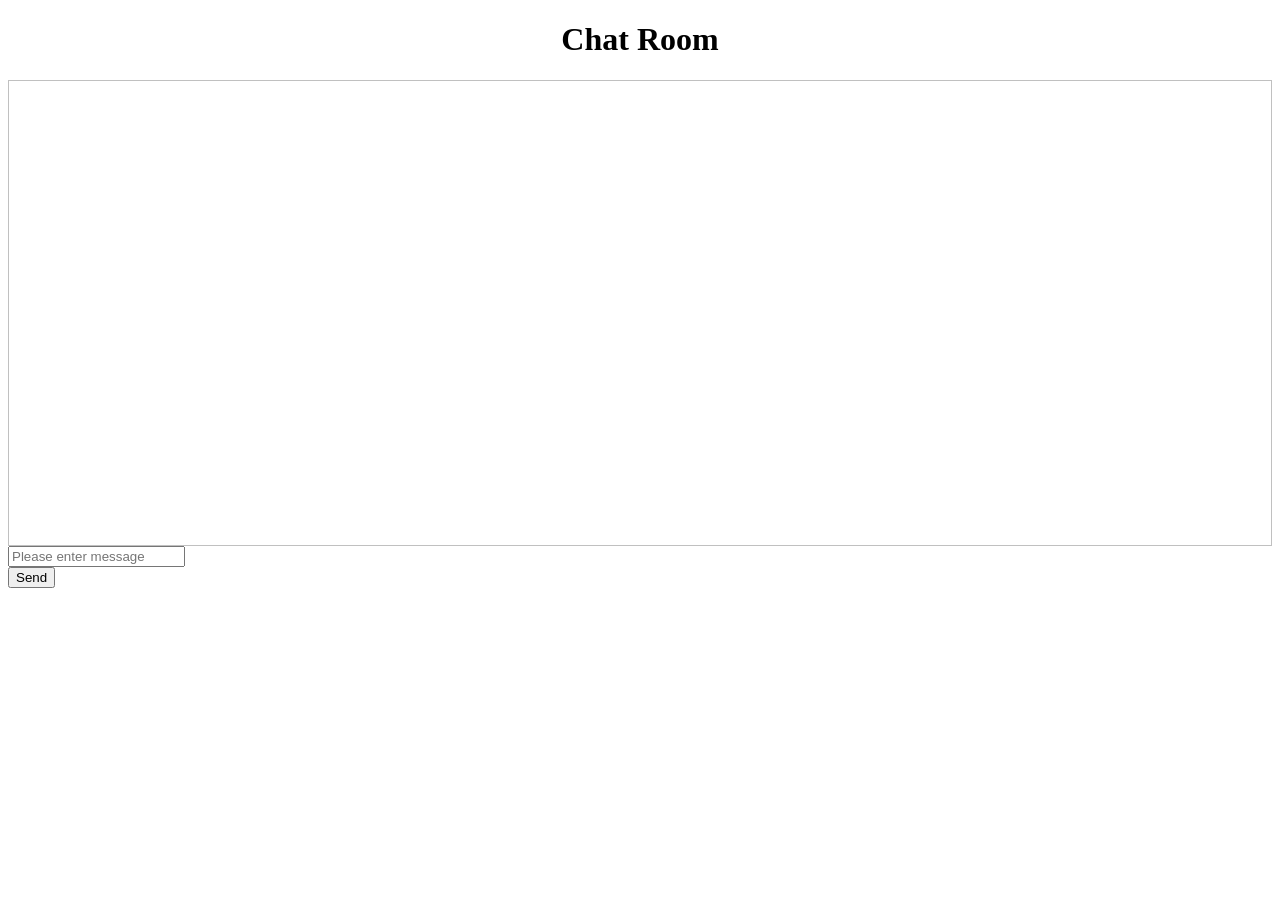
<file: target/classes/templates/customer/chat.html>
<!DOCTYPE html>
<html lang="en" xmlns="http://www.w3.org/1999/xhtml" xmlns:th="http://www.thymeleaf.org">
<head>
    <meta http-equiv="Content-Type" content="text/html; charset=UTF-8" />
    <link th:href="@{/assets/css/amazeui.min.css}" rel="stylesheet" />
    <link th:href="@{/assets/css/app.css}" rel="stylesheet" />
    <script th:src="@{/assets/js/jquery-1.11.1.min.js}"></script>
    <script th:src="@{/js/date.js}"></script>

    <style>
        .title {
            text-align: center;
        }

        .chat-content-container {
            height: 29rem;
            overflow-y: scroll;
            border: 1px solid silver;
        }
    </style>

    <title>聊天窗口</title>
</head>
<body>
    <div class="title">
        <div class="am-g am-g-fixed">
            <div class="am-u-sm-12">
                <h1 class="am-text-primary" th:text="'Chat Room With ' + ${friendLoginName}">Chat Room</h1>
            </div>
        </div>
    </div>
    <!-- title end -->

    <!-- chat content start -->
    <div class="chat-content">
        <div class="am-g am-g-fixed chat-content-container">
            <div class="am-u-sm-12">
                <ul id="message-list" class="am-comments-list am-comments-list-flip"></ul>
            </div>
        </div>
    </div>
    <!-- chat content start -->

    <!-- message input start -->
    <div class="message-input am-margin-top">
        <div class="am-g am-g-fixed">
            <div class="am-u-sm-12">
                <form class="am-form">
                    <div class="am-form-group">
                        <script type="text/plain" id="myEditor" style="width: 100%;height: 8rem;"></script>
                    </div>
                </form>
            </div>
        </div>
        <div class="am-g am-g-fixed am-margin-top">
            <div class="am-u-sm-6">
                <div id="message-input-message" class="am-input-group am-input-group-primary">
                    <span class="am-input-group-label"><i class="am-icon-user"></i></span>
                    <input id="message" type="text" class="am-form-field" placeholder="Please enter message"/>
                </div>
            </div>
            <div class="am-u-sm-6">
                <button id="send" type="button" class="am-btn am-btn-primary">
                    <i class="am-icon-send"></i> Send
                </button>
            </div>
        </div>
    </div>
</body>
    <script type="text/javascript" th:inline="javascript">
        $(function() {
            // 使昵称框获取焦点
            $('#message').focus();

            var friendLoginName = [[${friendLoginName}]];

            var socket = null;

            //判断当前浏览器是否支持WebSocket
            if('WebSocket' in window){
                socket = new WebSocket("ws://localhost:8086/webSocket");
            }
            else{
                alert('Not support websocket')
            }

            // 连接成功建立的回调方法
            socket.onopen = function(e){
                console.log('Connection to server opened');
            };

            // 连接关闭的回调方法
            socket.onclose = function (e) {
                console.log('Connection to server closed');
            };
            
            // 接收到消息的回调方法，处理服务器端发送的数据
            socket.onmessage = function(event) {
                addMessage(event.data);
            };

            // 连接发生错误的回调方法
            socket.onerror = function(){
                console.log('server error');
                alert('server error');
            };

            //监听窗口关闭事件，当窗口关闭时，主动去关闭websocket连接，防止连接还没断开就关闭窗口，server端会抛异常。
            window.onbeforeunload = function(){
                socket.close();
            };

            //关闭连接
            function closeWebSocket(){
                socket.close();
            }
            
            // 点击Send按钮时的操作
            $('#send').on('click', function() {
                var message = $('#message').val();
                if (message == '') {    // 判断昵称框是否为空
                    console.log('send message is empty ');
                    //昵称框获取焦点
                    $('#message').focus();
                    // 添加抖动效果
                    $('#message-input-message').addClass('am-animation-shake');
                    setTimeout("$('#message-input-message').removeClass('am-animation-shake')", 1000);
                } else {
                    // 发送消息
                    var date = new Date().Format("yyyy-MM-dd HH:mm:ss");
                    var messageJson = JSON.stringify({
                        content : message,
                        receiver: friendLoginName,
                        type : 2,
                        self : true,
                        date : date
                    });
                    socket.send(messageJson);
                    addMessage(messageJson);
                    console.log('send message: ' + message);
                    // 消息输入框获取焦点
                    $('#message').focus();
                }
            });

            // 把消息添加到聊天内容中
            function addMessage(message) {
                message = JSON.parse(message);
                console.log('is self: ' + message.self);
                var messageItem = '<li class="am-comment '
                        + (message.self ? 'am-comment-flip' : 'am-comment')
                        + '">'
                        + '<a href="javascript:void(0)" >' + '<img src="assets/img/'
                        + (message.self ? 'bg-img.jpg' : 'bg-img.jpg')
                        + '" alt="" class="am-comment-avatar" width="48" height="48"/></a>'
                        + '<div class="am-comment-main"><header class="am-comment-hd"><div class="am-comment-meta">'
                        + '<a href="javascript:void(0)" class="am-comment-author">message</a> <time>' + message.date
                        + '</time></div></header>'
                        + '<div class="am-comment-bd">' + message.content
                        + '</div></div></li>';
                $(messageItem).appendTo('#message-list');
                // 把滚动条滚动到底部
                $(".chat-content-container").scrollTop($(".chat-content-container")[0].scrollHeight);
            }

        });
    </script>
</html>
</file>
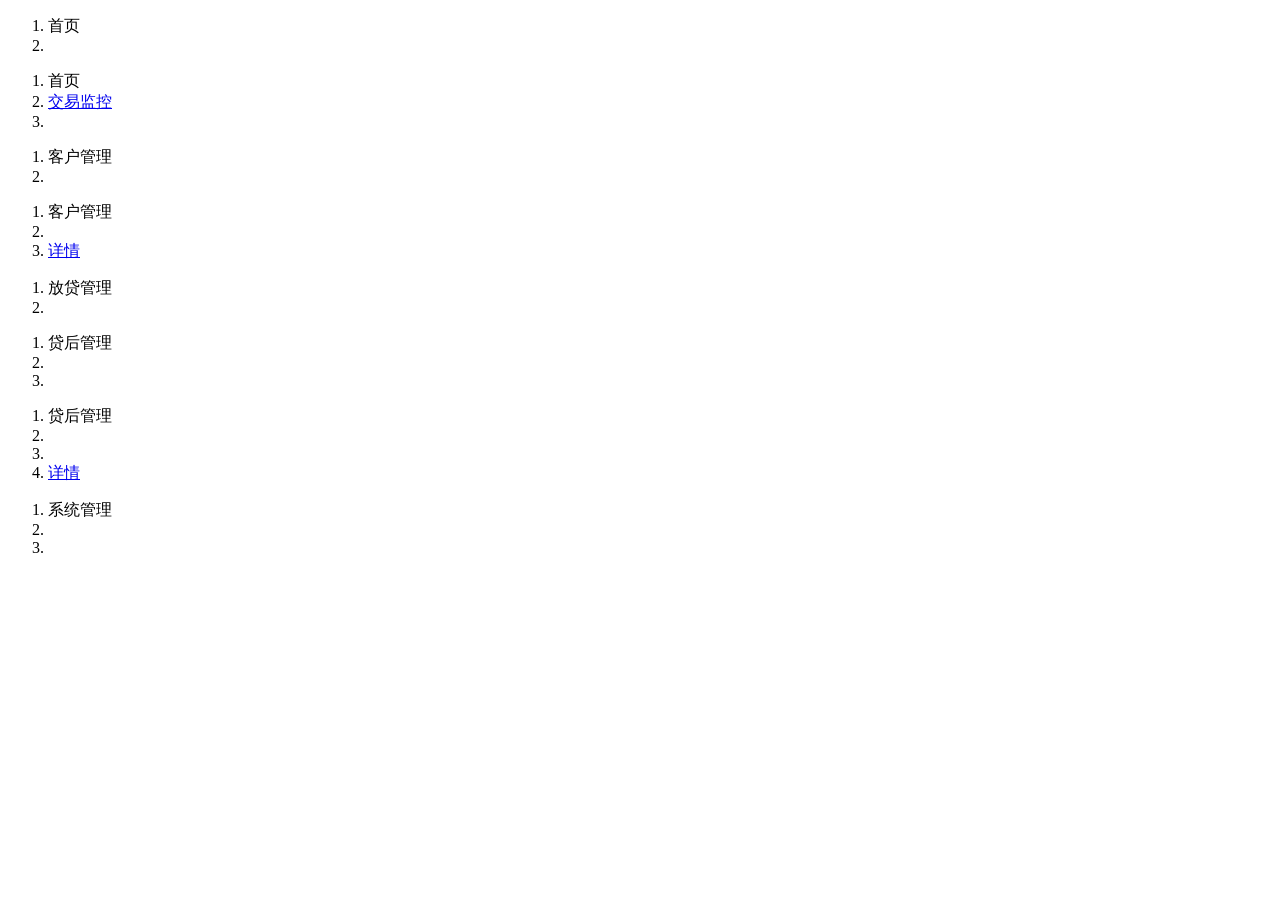
<file: target/classes/templates/include/bread.html>
<!DOCTYPE html>
<html lang="en" xmlns="http://www.w3.org/1999/xhtml" xmlns:th="http://www.thymeleaf.org">
<head>
    <meta charset="utf-8"/>
</head>

<body>

<!--首页-->
<div th:fragment="index" class="head-bread">
    <ol class="breadcrumb">
        <li><a th:href="@{/}">首页</a></li>
        <li><a th:href="@{/}" th:text="${breadText}"></a></li>
    </ol>
</div>

<div th:fragment="repay" class="head-bread">
    <ol class="breadcrumb">
        <li><a th:href="@{/}">首页</a></li>
        <li><a href="#">交易监控</a></li>
        <li><a th:href="@{/ui/repay}" th:text="${breadText}"></a></li>
    </ol>
</div>

<!--客户管理-->
<div th:fragment="customer" class="head-bread">
    <ol class="breadcrumb">
        <li><a th:href="@{/ui/customer/company}">客户管理</a></li>
        <li><a th:href="${url}" th:text="${breadText}"></a></li>
    </ol>
</div>

<div th:fragment="cusDetail" class="head-bread">
    <ol class="breadcrumb">
        <li><a th:href="@{/ui/customer/company}">客户管理</a></li>
        <li><a th:href="${url}" th:text="${breadText}"></a></li>
        <li><a href="#">详情</a></li>
    </ol>
</div>

<!--放贷管理-->
<div th:fragment="loan" class="head-bread">
    <ol class="breadcrumb">
        <li><a th:href="@{/ui/loan/apply}">放贷管理</a></li>
        <li><a th:href="${url}" th:text="${breadText}"></a></li>
    </ol>
</div>

<!--贷后管理-->
<div th:fragment="post-loan" class="head-bread">
    <ol class="breadcrumb">
        <li><a th:href="@{/ui/postloan/credit/active}">贷后管理</a></li>
        <li><a href="#" th:text="${type}"></a></li>
        <li><a th:href="${url}" th:text="${breadText}"></a></li>
    </ol>
</div>

<div th:fragment="plDetail" class="head-bread">
    <ol class="breadcrumb">
        <li><a th:href="@{/ui/postloan/credit/active}">贷后管理</a></li>
        <li><a href="#" th:text="${type}"></a></li>
        <li><a th:href="${url}" th:text="${breadText}"></a></li>
        <li><a href="#">详情</a></li>
    </ol>
</div>

<!--系统管理-->
<div th:fragment="system" class="head-bread">
    <ol class="breadcrumb">
        <li><a th:href="@{/ui/system/product}">系统管理</a></li>
        <li><a href="#" th:text="${type}"></a></li>
        <li><a th:href="${url}" th:text="${breadText}"></a></li>
    </ol>
</div>

</body>
</html>
</file>
